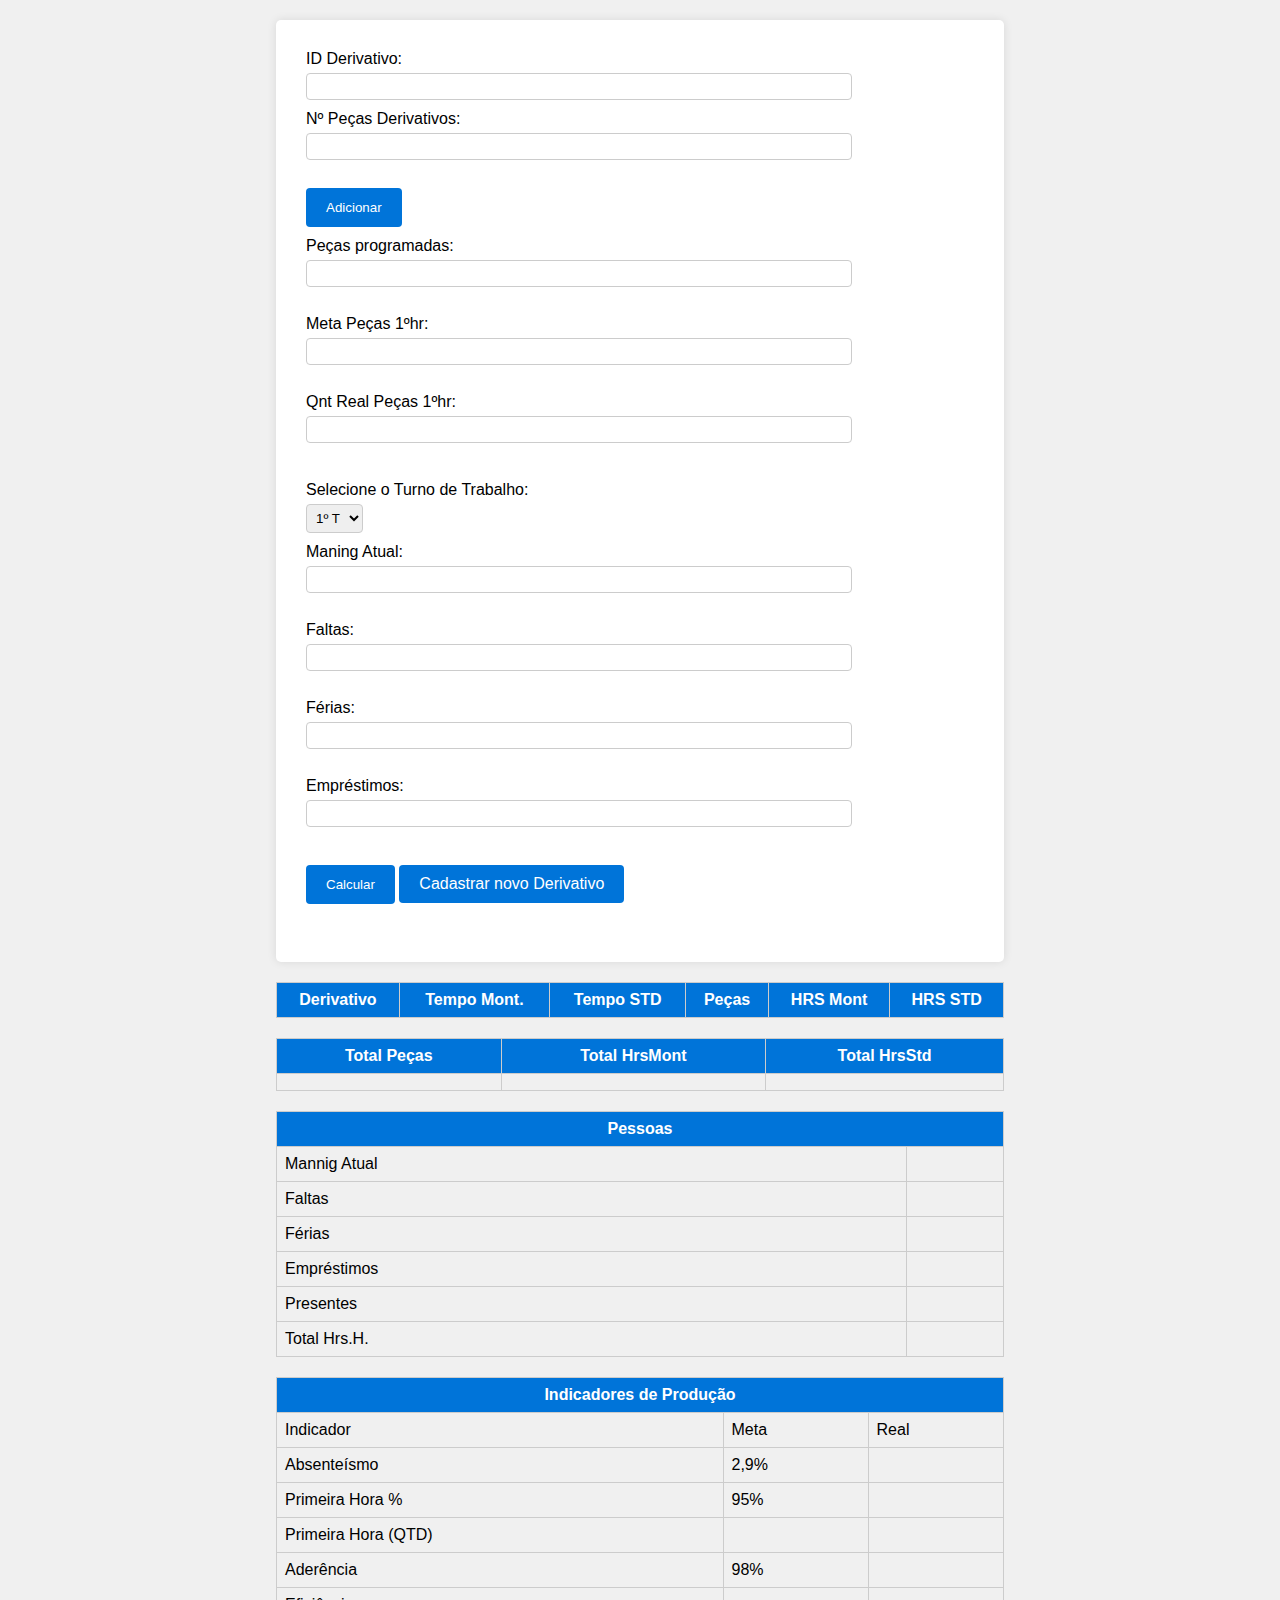
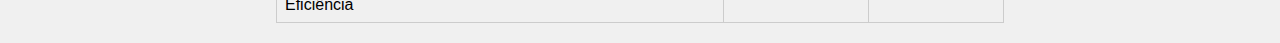
<file: index.html>
<!DOCTYPE html>
<html lang="pt-br">

<head>
    <meta charset="UTF-8">
    <meta name="viewport" content="width=device-width, initial-scale=1.0">
    <title>Relatório de Produção</title>
    <link rel="stylesheet" href="style.css">
</head>

<body>
    <section class="tabelas">
        <div class="principal">

            <div class="formularios">
                <form id="formprod"> 
                    <label for="formprod-derivativo">ID Derivativo:</label>
                    <input type="number" id="formprod-derivativo" required>

                    <label for="formprod-pecas">Nº Peças Derivativos:</label>
                    <input type="number" id="formprod-pecas" required><br><br>
                    <button type="button" id="btnAdicionar">Adicionar</button>
                    

                    <label for="formprod-pecasProgramadas">Peças programadas:</label>
                    <input type="number" id="formprod-pecasProgramadas" required><br><br>

                    <label for="formprod-metaPecas1hr">Meta Peças 1ºhr:</label>
                    <input type="number" id="formprod-metaPecas1hr" required><br><br>

                    <label for="formprod-qntRealPecas1hr">Qnt Real Peças 1ºhr:</label>
                    <input type="number" id="formprod-qntRealPecas1hr" required><br><br>

                    
                </form>

                <form id class="formPessoas">

                    <label for="selectTurno">Selecione o Turno de Trabalho:</label>
                    <select id="selectTurno">
                        <option value="8.3">1º T</option>
                        <option value="7.97">2º T</option>
                    </select>

                    <label for="formPessoas-maningAtual">Maning Atual:</label>
                    <input type="number" id="formPessoas-maningAtual" name="maningAtual"><br><br>
                    
                    <label for="formPessoas-faltas">Faltas:</label>
                    <input type="number" id="formPessoas-faltas" name="faltas"><br><br>
                    
                    <label for="formPessoas-ferias">Férias:</label>
                    <input type="number" id="formPessoas-ferias" name="ferias"><br><br>
                    
                    <label for="formPessoas-emprestimos">Empréstimos:</label>
                    <input type="number" id="formPessoas-emprestimos" name="emprestimos"><br><br>
                </form>
                
                
             
                <button id="btnCalcular">Calcular</button>
                <a href="cadastro.html" id="btnCadastrarDerivativo" class="button">Cadastrar novo Derivativo</a><br><br>
             
                
            </div>

                <table border="1" id="tabelaProducao">
                    <tr>
                        <th>Derivativo</th>
                        <th>Tempo Mont.</th>
                        <th>Tempo STD</th>
                        <th>Peças</th>
                        <th>HRS Mont</th>
                        <th>HRS STD</th>
                    </tr>
                </table>

                 <table border="1" id="tabelaCalculoProduçao">
                <tr>
                    <th>Total Peças</th>
                    <th>Total HrsMont</th>
                    <th>Total HrsStd</th>
                </tr>
                <tr>
                    <td id="total_pecas"></td>
                    <td id="total_hrs_mont"></td>
                    <td id="total_hrs_std"></td>
                </tr>
            </table>

            <table border="1" id="tabelaPessoas" class="pessoas">
                <tr>
                    <th colspan="2">Pessoas</th>
                </tr>
                <tr>
                    <td>Mannig Atual</td>
                    <td id="Tab-mannig" class="espaçamento-tabelas-coluna"></td>
                <tr>
                    <td>Faltas</td>
                    <td id="tab-Faltas" class="espaçamento-tabelas-coluna"></td>
                <tr>
                    <td>Férias</td>
                    <td id="tab-Ferias" class="espaçamento-tabelas-coluna"></td>
                <tr>
                    <td>Empréstimos</td>
                    <td id="tab-Emprestimos" class="espaçamento-tabelas-coluna"></td>
                </tr>
                <tr>
                    <td>Presentes</td>
                    <td id="tab-Presentes" class="espacamento"  name="presentes"></td>
                </tr>
                <tr>
                    <td>Total Hrs.H.</td>
                    <td id="tab-TotalHRH" class="espaçamento-tabelas-coluna" name="total-horas">
                    </td>
                </tr>
            </table>

            <table border="1" id="TabelaIndProducao" class="indProducao">
                <tr>
                    <th colspan="3">Indicadores de Produção</th>
                </tr>
                <tr>
                    <td>Indicador</td>
                    <td class="espaçamento-tabelas-colunas">Meta</td>
                    <td class="espaçamento-tabelas-colunas">Real</td>
                </tr>
                <tr>
                    <td>Absenteísmo</td>
                    <td class="espaçamento-tabelas-colunas" id="absenteismo-meta">2,9%</td>
                    <td class="espaçamento-tabelas-colunas" id="absenteismo-real" name="absenteismo-real">
                    </td>
                </tr>
                <tr>
                    <td>Primeira Hora %</td>
                    <td class="espaçamento-tabelas-colunas" id="primeira-hora-porcen-meta"
                        name="primeira-hora-porcen-meta">95%</td>
                    <td class="espaçamento-tabelas-colunas" id="primeira-hora-porcen-real"
                        name="primeira-hora-porcen-real"></td>
                </tr>
                <tr>
                    <td>Primeira Hora (QTD)</td>
                    <td id="tab-PrimeiraHoraQntMeta" class="espaçamento-tabelas-colunas"></td>
                    <td id="tab-PrimeiraHoraQntReal" class="espaçamento-tabelas-colunas"></td>
                </tr>
                <tr>
                    <td>Aderência</td>
                    <td class="espaçamento-tabelas-colunas" id="aderencia-meta">98%</td>
                    <td class="espaçamento-tabelas-colunas" id="aderencia-real" name="aderencia-real"></td>
                </tr>
                <tr>
                    <td>Eficiência</td>
                    <td class="espaçamento-tabelas-colunas" id="eficiencia-meta" name="eficiencia-meta"></td>
                    <td class="espaçamento-tabelas-colunas" id="eficiencia-real" name="eficiencia-real"></td>
                </tr>


            </table>
        </div>
    </section>
 

    <script src="assets/js/script.js"></script>
    <script src="assets/js/tabpessoas.js"></script>
    <script src="assets/js/tabindproducao.js"></script>
    <script src="assets/js/tabproducao.js"></script>
    <!-- <script src="cadastrarderivativos.js"></script> -->


</body>

</html>
</file>
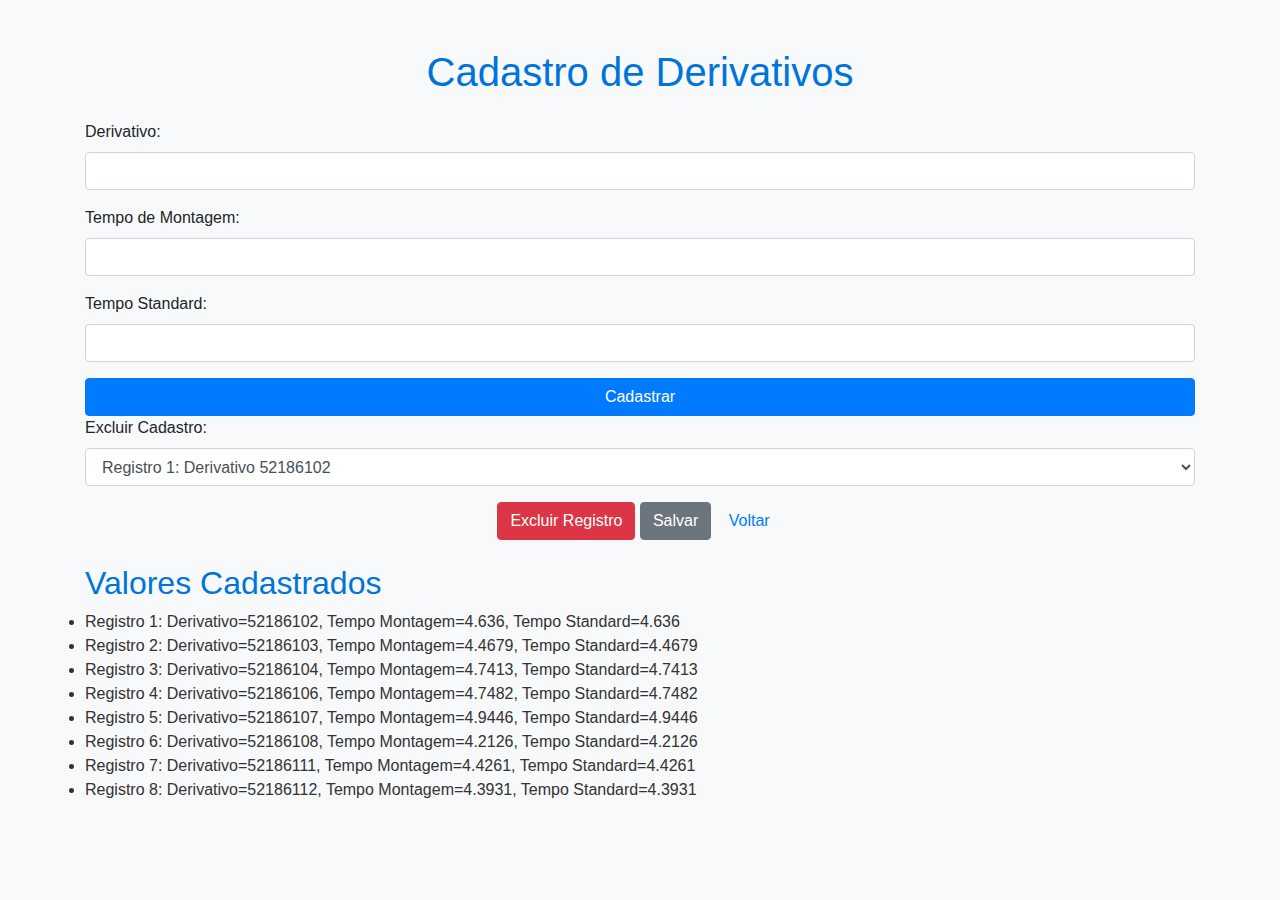
<file: cadastro.html>
<!DOCTYPE html>
<html lang="pt-br">

<head>
    <meta charset="UTF-8">
    <meta name="viewport" content="width=device-width, initial-scale=1.0">
    <title>Cadastro de Derivativos</title>
    <link rel="stylesheet" href="https://stackpath.bootstrapcdn.com/bootstrap/4.5.2/css/bootstrap.min.css">
    <link rel="stylesheet" href="assets/css/cadastro.css">
</head>

<body>
    <div class="container py-5">
        <h1 class="text-center mb-4">Cadastro de Derivativos</h1>
        <form>
            <div class="form-group">
                <label for="derivativoInput">Derivativo:</label>
                <input type="number" class="form-control" id="derivativoInput">
            </div>
            <div class="form-group">
                <label for="tempoMontInput">Tempo de Montagem:</label>
                <input type="number" class="form-control" id="tempoMontInput">
            </div>
            <div class="form-group">
                <label for="tempoStdInput">Tempo Standard:</label>
                <input type="number" class="form-control" id="tempoStdInput">
            </div>

            <div class="button-container text-center">
                <button type="button" class="btn btn-primary btn-block" id="cadastrarButton">Cadastrar</button>
            </div>

            <label for="selecionarRegistro">Excluir Cadastro:</label>
            <select id="selecionarRegistro" class="form-control">
                <!-- Opções -->
            </select>

            <div class="button-container text-center mt-3">
                <button type="button" class="btn btn-danger" id="excluirButton">Excluir Registro</button>
                <button type="button" class="btn btn-secondary" id="salvarButton">Salvar</button>
                <a href="index.html" id="voltarButton" class="btn btn-link">Voltar</a>
            </div>

            <h2 class="mt-4">Valores Cadastrados</h2>
            <ul id="valoresPredefinidos" class="list-group">
                <!-- List items -->
            </ul>
        </form>
    </div>

    <script src="assets/js/cadastrarderivativos.js"></script>
</body>

</html>
</file>
<file: assets/css/cadastro.css>
/* Adicione qualquer customização aqui para os estilos do formulário ou listas */
body {
    background-color: #f8f9fa;
}

h1, h2 {
    font-family: 'Arial', sans-serif;
    color: #0074d9;
}

/* Customização das listas de valores cadastrados */
#valoresPredefinidos li {
    font-size: 16px;
    color: #333;
    border-radius: 5px;
}
</file>
<file: style.css>
/* Reset some default styles */
body, h1, h2, h3, p, ul, li {
    margin: 0;
    padding: 0;
}

body {
    font-family: Arial, sans-serif;
    background-color: #f0f0f0;
    margin: 0;
    padding: 0;
}

/* Basic mobile-first styles */
.tabelas {
    max-width: 100%;
    padding: 20px;
    box-sizing: border-box;
}

.formularios {
    background-color: #fff;
    padding: 20px;
    border-radius: 5px;
    box-shadow: 0 0 10px rgba(0, 0, 0, 0.1);
    margin-bottom: 20px;
}

.formularios select {
    padding: 5px;
    margin-bottom: 10px;
    border: 1px solid #ccc;
    border-radius: 4px;
    display: inline-block;
    vertical-align: middle;
}


form {
    margin-bottom: 10px;
}

label {
    display: block;
    margin-bottom: 5px;
}

input[type="number"] {
    width: 100%;
    padding: 5px;
    margin-bottom: 10px;
    border: 1px solid #ccc;
    border-radius: 4px;
}

button {
    background-color: #0074d9;
    color: #fff;
    border: none;
    padding: 10px 15px;
    border-radius: 4px;
    cursor: pointer;
    margin-bottom: 10px;
}

/* Style for the production table */
#tabelaProducao {
    width: 100%;
    border-collapse: collapse;
    margin-top: 20px;
}

#tabelaProducao th, #tabelaProducao td {
    border: 1px solid #ccc;
    padding: 8px;
    text-align: center;
}

#tabelaProducao th {
    background-color: #0074d9;
    color: #fff;
}

/* Style for the production calculation table */
#tabelaCalculoProduçao {
    width: 100%;
    border-collapse: collapse;
    margin-top: 20px;
}

#tabelaCalculoProduçao th, #tabelaCalculoProduçao td {
    border: 1px solid #ccc;
    padding: 8px;
    text-align: center;
}

#tabelaCalculoProduçao th {
    background-color: #0074d9;
    color: #fff;
}

/* Style for the people table */
#tabelaPessoas {
    width: 100%;
    border-collapse: collapse;
    margin-top: 20px;
}

#tabelaPessoas th, #tabelaPessoas td {
    border: 1px solid #ccc;
    padding: 8px;
}

#tabelaPessoas th {
    background-color: #0074d9;
    color: #fff;
}

/* Style for the production indicators table */
#TabelaIndProducao {
    width: 100%;
    border-collapse: collapse;
    margin-top: 20px;
}

#TabelaIndProducao th, #TabelaIndProducao td {
    border: 1px solid #ccc;
    padding: 8px;
}

#TabelaIndProducao th {
    background-color: #0074d9;
    color: #fff;
}

/* Estilos para os links que parecerão botões */
a.button {
    display: inline-block;
    padding: 10px 20px;
    background-color:  #0074d9;
    color: #fff;
    text-decoration: none;
    border: none;
    border-radius: 4px;
    cursor: pointer;
    transition: background-color 0.3s;
}

a.button:hover {
    background-color: #2980b9;
}

/* Estilo para a lista de registros */
#valoresPredefinidos {
    list-style: none; /* Remove os marcadores de lista */
    padding: 0;
    margin: 0;
}

/* Estilo para cada item da lista */
#valoresPredefinidos li {
    background-color: #f5f5f5; /* Cor de fundo */
    padding: 10px; /* Espaçamento interno */
    margin: 5px 0; /* Espaçamento externo entre os itens da lista */
    border: 1px solid #ddd; /* Borda com cor cinza */
    border-radius: 4px; /* Cantos arredondados */
    box-shadow: 2px 2px 5px rgba(0, 0, 0, 0.1); /* Sombra suave */
}

/* Estilo para o texto dentro de cada item da lista */
#valoresPredefinidos li {
    font-size: 16px;
    color: #333;
}

/* Estilo para destacar os registros alternados */
#valoresPredefinidos li:nth-child(even) {
    background-color: #e8e8e8; /* Cor de fundo alternada para registros pares */
}




/* Responsive design using media queries for tablets and laptops */
@media (min-width: 768px) {
    .tabelas {
        max-width: 768px;
        margin: 0 auto;
    }

    .formularios {
        padding: 30px;
    }

    input[type="number"] {
        width: 80%;
    }

    button {
        padding: 12px 20px;
    }
}
</file>
